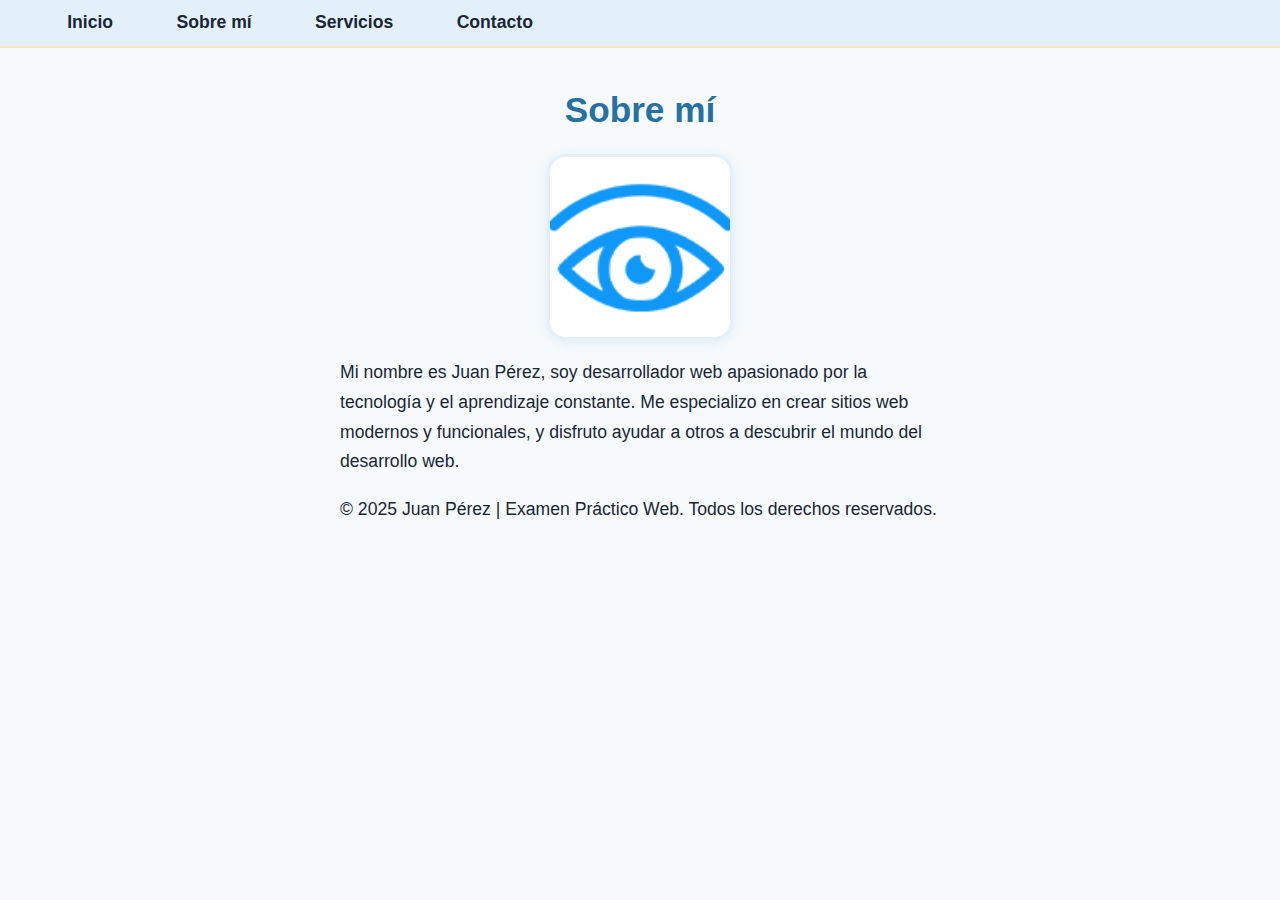
<file: pages/about.html>
<!DOCTYPE html>
<html lang="es">
<head>
    <meta charset="UTF-8">
    <meta name="description" content="Mi primera página web personal, creada como práctica de desarrollo web. Descubre mis servicios, contacto y más sobre mí.">
    <meta name="keywords" content="desarrollo web, práctica, servicios, contacto, portafolio, Juan Pérez">
    <meta name="author" content="Juan Pérez">
    <title>Sobre mí</title>
    <link rel="stylesheet" href="../css/estilos.css">
</head>
<body>
    <!-- Menú de navegación -->
    <nav>
        <ul>
            <li><a href="../index.html">Inicio</a></li>
            <li><a href="about.html">Sobre mí</a></li>
            <li><a href="services.html">Servicios</a></li>
            <li><a href="contact.html">Contacto</a></li>
        </ul>
    </nav>
    <h1>Sobre mí</h1>
    <img src="../imagenes/ojo.png" alt="Imagen de ojo" class="img-cuadrada">
    <p>Mi nombre es Juan Pérez, soy desarrollador web apasionado por la tecnología y el aprendizaje constante. Me especializo en crear sitios web modernos y funcionales, y disfruto ayudar a otros a descubrir el mundo del desarrollo web.</p>
    <footer>
        <div class="footer-content">
            <p>&copy; 2025 Juan Pérez | Examen Práctico Web. Todos los derechos reservados.</p>
        </div>
    </footer>
</body>
</html>
</file>
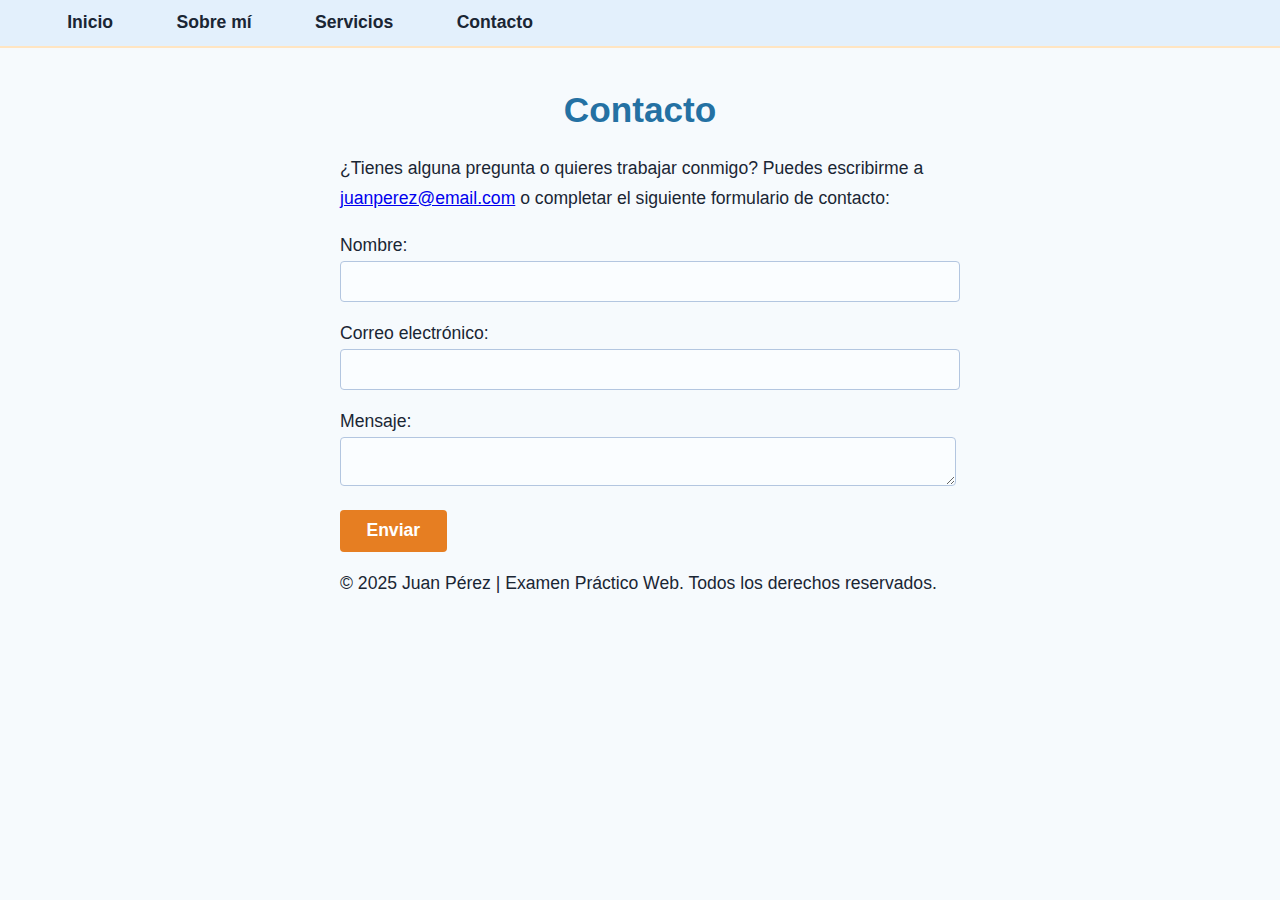
<file: pages/contact.html>
<!DOCTYPE html>
<html lang="es">
<head>
    <meta charset="UTF-8">
    <meta name="description" content="Mi primera página web personal, creada como práctica de desarrollo web. Descubre mis servicios, contacto y más sobre mí.">
    <meta name="keywords" content="desarrollo web, práctica, servicios, contacto, portafolio, Juan Pérez">
    <meta name="author" content="Juan Pérez">
    <title>Contacto</title>
    <link rel="stylesheet" href="../css/estilos.css">
</head>
<body>
    <!-- Menú de navegación -->
    <nav>
        <ul>
            <li><a href="../index.html">Inicio</a></li>
            <li><a href="about.html">Sobre mí</a></li>
            <li><a href="services.html">Servicios</a></li>
            <li><a href="contact.html">Contacto</a></li>
        </ul>
    </nav>
    <h1>Contacto</h1>
    <p>¿Tienes alguna pregunta o quieres trabajar conmigo? Puedes escribirme a <a href="mailto:juanperez@email.com">juanperez@email.com</a> o completar el siguiente formulario de contacto:</p>
    <form>
        <label for="nombre">Nombre:</label><br>
        <input type="text" id="nombre" name="nombre"><br>
        <label for="email">Correo electrónico:</label><br>
        <input type="email" id="email" name="email"><br>
        <label for="mensaje">Mensaje:</label><br>
        <textarea id="mensaje" name="mensaje"></textarea><br>
        <button type="submit">Enviar</button>
    </form>
    <footer>
        <div class="footer-content">
            <p>&copy; 2025 Juan Pérez | Examen Práctico Web. Todos los derechos reservados.</p>
        </div>
    </footer>
</body>
</html>
</file>
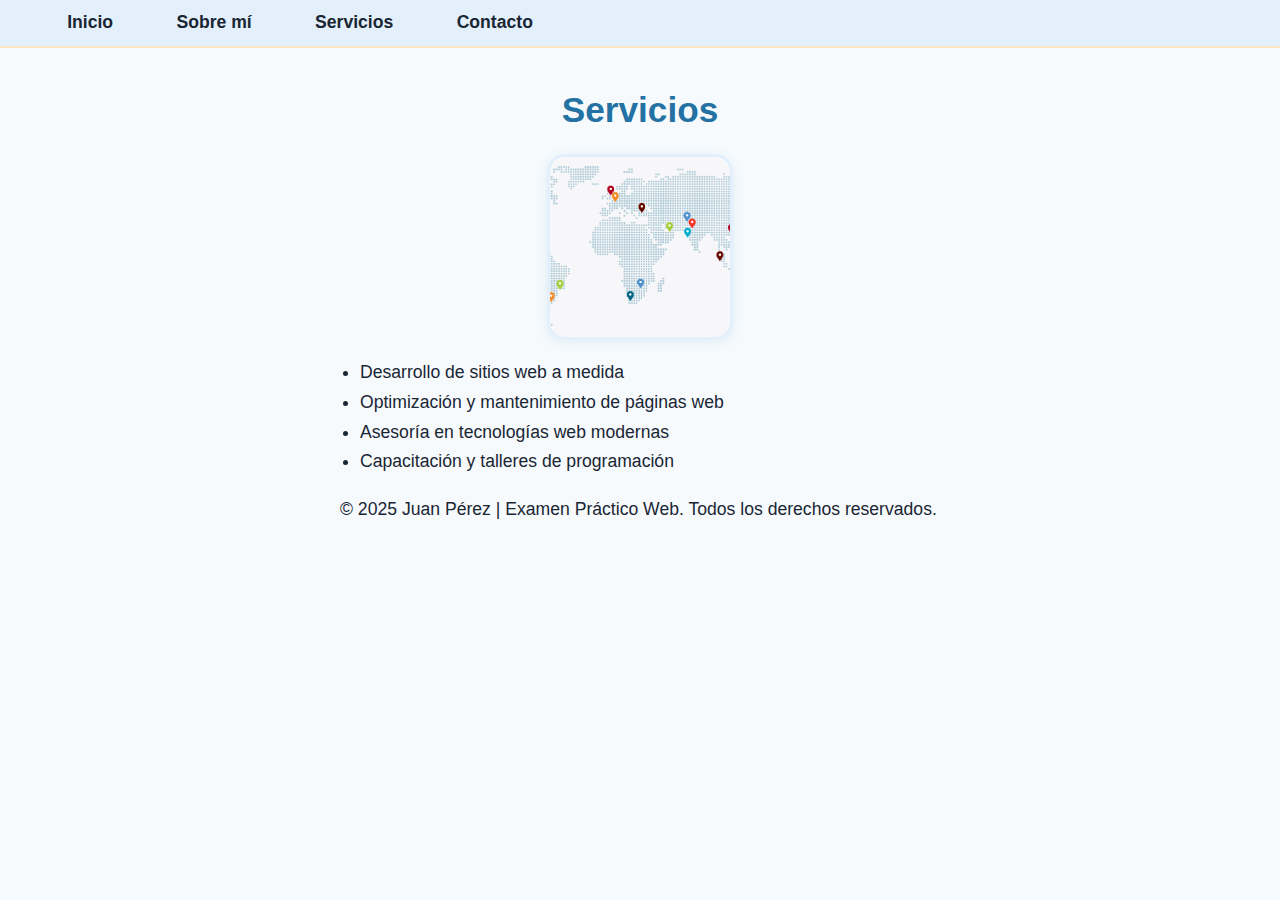
<file: pages/services.html>
<!DOCTYPE html>
<html lang="es">
<head>
    <meta charset="UTF-8">
    <meta name="description" content="Mi primera página web personal, creada como práctica de desarrollo web. Descubre mis servicios, contacto y más sobre mí.">
    <meta name="keywords" content="desarrollo web, práctica, servicios, contacto, portafolio, Juan Pérez">
    <meta name="author" content="Juan Pérez">
    <title>Servicios</title>
    <link rel="stylesheet" href="../css/estilos.css">
</head>
<body>
    <!-- Menú de navegación -->
    <nav>
        <ul>
            <li><a href="../index.html">Inicio</a></li>
            <li><a href="about.html">Sobre mí</a></li>
            <li><a href="services.html">Servicios</a></li>
            <li><a href="contact.html">Contacto</a></li>
        </ul>
    </nav>
    <h1>Servicios</h1>
    <img src="../imagenes/map.png" alt="Mapa de servicios" class="img-cuadrada">
    <ul>
        <li>Desarrollo de sitios web a medida</li>
        <li>Optimización y mantenimiento de páginas web</li>
        <li>Asesoría en tecnologías web modernas</li>
        <li>Capacitación y talleres de programación</li>
    </ul>
    <footer>
        <div class="footer-content">
            <p>&copy; 2025 Juan Pérez | Examen Práctico Web. Todos los derechos reservados.</p>
        </div>
    </footer>
</body>
</html>
</file>
<file: css/estilos.css>
/* Imágenes cuadradas y coherentes */
.img-cuadrada {
    display: block;
    width: 180px;
    height: 180px;
    object-fit: cover;
    border-radius: 18px;
    margin: 1.5em auto 1em auto;
    box-shadow: 0 2px 12px 0 rgba(36,113,163,0.10);
    border: 3px solid #e3f0fc;
    background: #fff;
}
/* Estilos principales en tonos azules y naranjas suaves */
body {
    font-family: 'Segoe UI', Arial, sans-serif;
    background: #f6fafd;
    color: #1a2634;
    margin: 0;
    padding: 0;
}
nav {
    background: #e3f0fc;
    border-bottom: 2px solid #ffe5c2;
    padding: 0.5em 0;
}
nav ul {
    list-style: none;
    margin: 0;
    padding: 0;
    display: flex;
    justify-content: center;
    gap: 2em;
}
nav ul li a {
    text-decoration: none;
    color: #1a2634;
    font-weight: 600;
    padding: 0.3em 0.8em;
    border-radius: 5px;
    transition: background 0.2s, color 0.2s;
}
nav ul li a:hover, nav ul li a:focus {
    background: #ffe5c2;
    color: #e67e22;
}
h1 {
    color: #2471a3;
    font-size: 2.2em;
    margin-top: 1.2em;
    text-align: center;
}
p, ul, form {
    max-width: 600px;
    margin: 1em auto;
    font-size: 1.1em;
    line-height: 1.7;
}
form label {
    color: #1a2634;
    font-weight: 500;
}
form input, form textarea {
    width: 100%;
    padding: 0.5em;
    margin-bottom: 1em;
    border: 1px solid #b3c6e0;
    border-radius: 4px;
    background: #fafdff;
    font-size: 1em;
}
form button {
    background: #e67e22;
    color: #fff;
    border: none;
    padding: 0.6em 1.5em;
    border-radius: 4px;
    font-size: 1em;
    font-weight: 600;
    cursor: pointer;
    transition: background 0.2s;
}
form button:hover {
    background: #ffb366;
    color: #1a2634;
}
</file>
